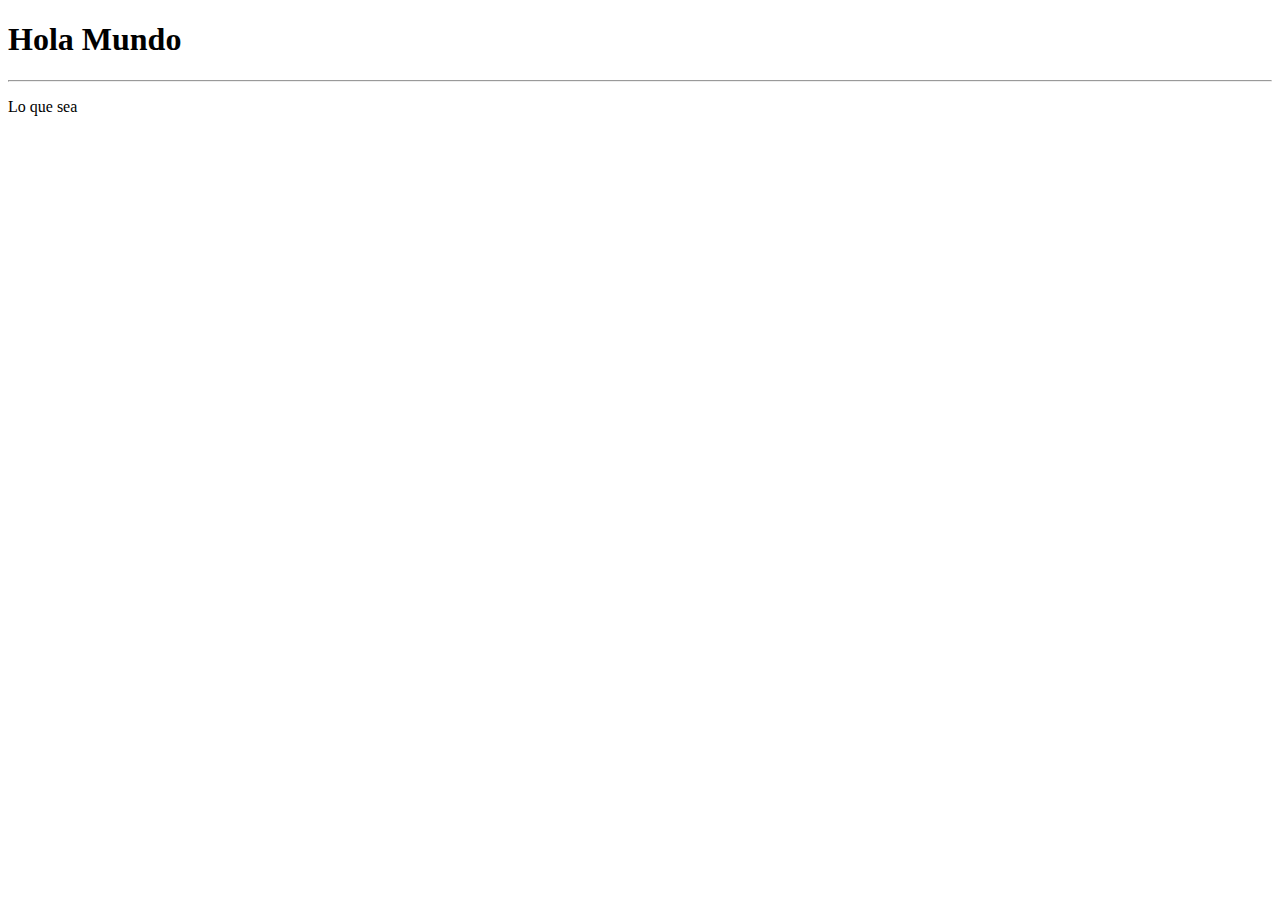
<file: 01-fundamentos/index.html>
<!DOCTYPE html>
<html lang="es">
<head>
    <meta charset="UTF-8">
    <meta name="viewport" content="width=device-width, initial-scale=1.0">
    <title>Document</title>
</head>
<body>
    <h1>Hola Mundo</h1>
    <hr>
    <p>Lo que sea</p>


    <script src="assets/js/ciclos/for.js"></script>
</body>
</html>
</file>
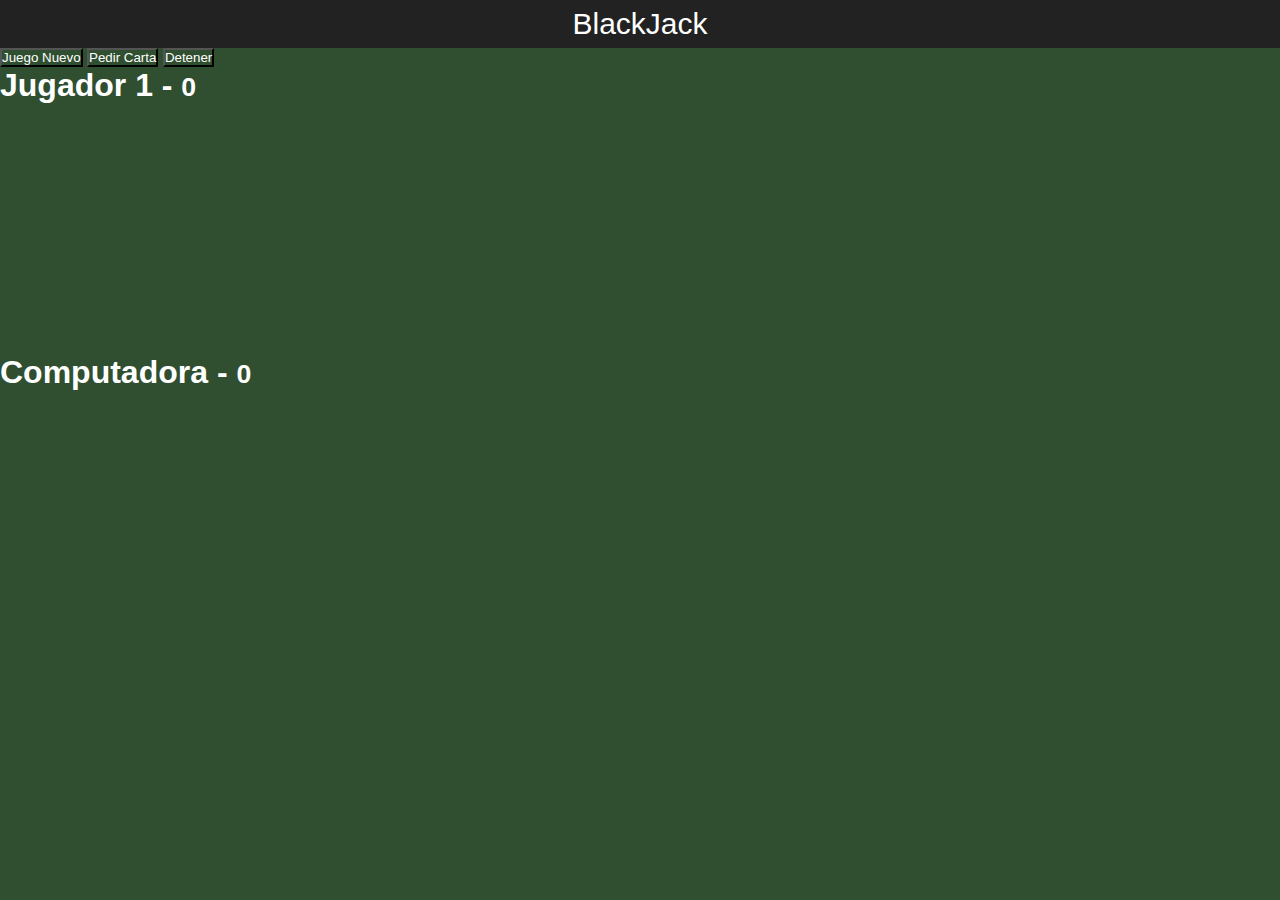
<file: 02-blackjack/index.html>
<!DOCTYPE html>
<html lang="es">
<head>
    <meta charset="UTF-8">
    <meta name="viewport" content="width=device-width, initial-scale=1.0">
    <link rel="stylesheet" href="assets/css/styles.css">
    <link href="https://cdn.jsdelivr.net/npm/bootstrap@5.3.2/dist/css/bootstrap.min.css" rel="stylesheet" integrity="sha384-T3c6CoIi6uLrA9TneNEoa7RxnatzjcDSCmG1MXxSR1GAsXEV/Dwwykc2MPK8M2HN" crossorigin="anonymous">
    <link rel="preconnect" href="https://fonts.googleapis.com">
    <title>BlackJack</title>
</head>
<body>
    <header class="titulo">
        BlackJack
    </header>

    <div class="row">
        <div id="divBotones" class="col text-center mt-2">
            <button id="btnNuevo" class="btn btn-danger">Juego Nuevo</button>
            <button id="btnPedir" class="btn btn-primary">Pedir Carta</button>
            <button id="btnDentener" class="btn btn-primary">Detener</button>
        </div>
    </div>
    
    <div class="row p-3">
        <div class="col">
            <h1>Jugador 1 - <small>0</small></h1>
            <div id="jugador-cartas">
                <!-- <img class="carta" src="assets/cartas/2C.png" alt=""> -->
            </div>
        </div>
    </div>

    <div class="row p-3">
        <div class="col">
            <h1>Computadora - <small>0</small></h1>
            <div id="computadora-cartas">
                <!-- <img class="carta" src="assets/cartas/3C.png" alt=""> -->
            </div>
        </div>
    </div>

    <script src="assets/js/underscore-min.js"></script>
    <script src="assets/js/juego.js"></script>
</body>
</html>
</file>
<file: 02-blackjack/assets/css/styles.css>
*{
    box-sizing: border-box;
    margin: 0;
    padding: 0;
    background-color: #2f4f30;
    font-family: 'Anton', sans-serif;
    color: #fff;
}

.titulo{
    background-color: #222;
    text-align: center;
    font-size: 30px;
    padding: 7px;
}

.carta{
    width: 150px;
    position: relative;
    left: 100px;
    margin-left: -75px;
    border-radius: 10px;
}

#jugador-cartas, #computadora-cartas{
    height: 250px;
}
</file>
